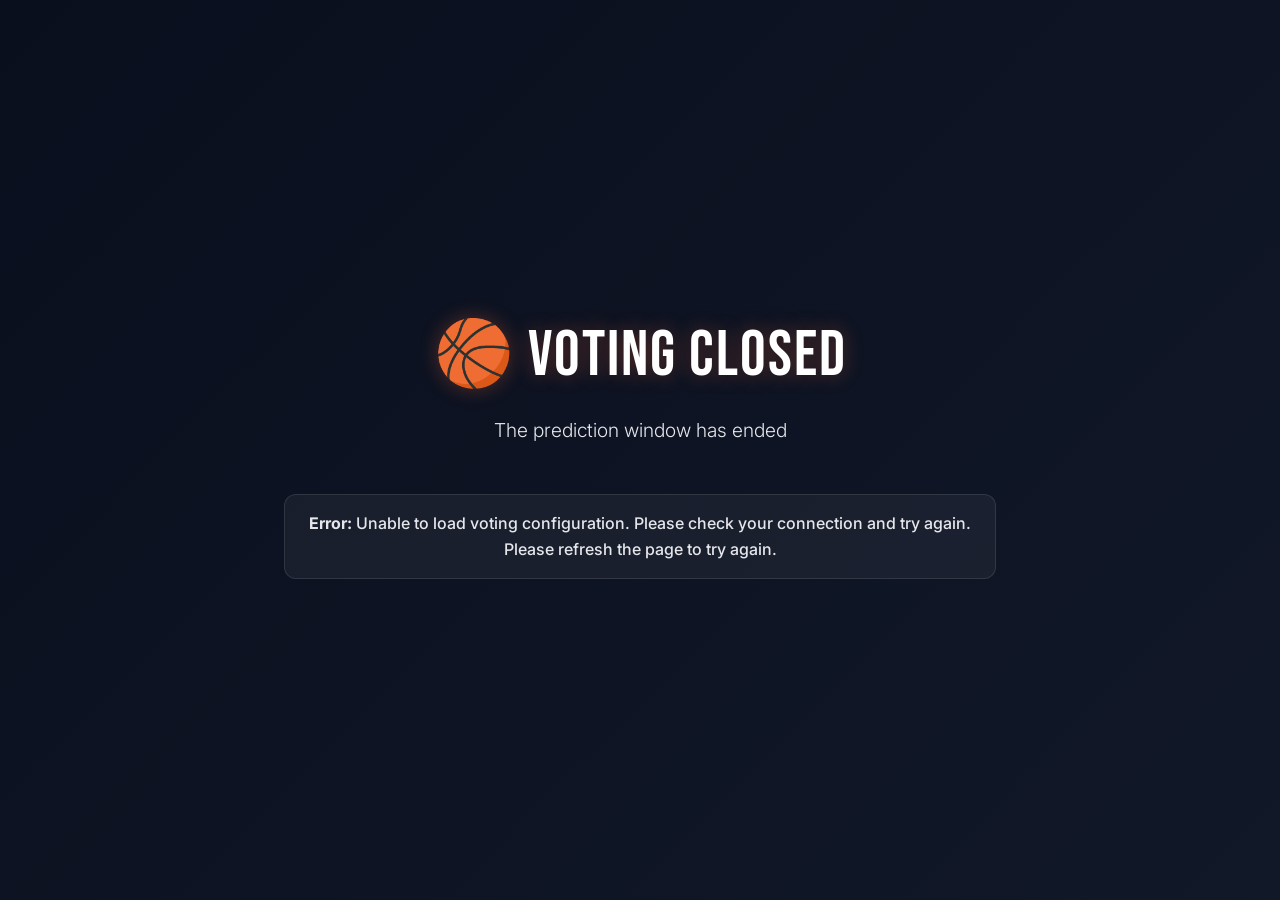
<file: index.html>
<!DOCTYPE html>
<html lang="en">
<head>
    <meta charset="UTF-8">
    <meta name="viewport" content="width=device-width, initial-scale=1.0">
    <title>NBA Playoffs Prediction | Who Takes The Trophy?</title>
    <link rel="preconnect" href="https://fonts.googleapis.com">
    <link rel="preconnect" href="https://fonts.gstatic.com" crossorigin>
    <link href="https://fonts.googleapis.com/css2?family=Bebas+Neue&family=Inter:wght@400;500;600&display=swap" rel="stylesheet">
    <link rel="stylesheet" href="assets/style.css">
</head>
<body>
    <div id="loading-screen" class="screen">
        <div class="hero">
            <h1>🏀 Who Takes The Trophy?</h1>
            <p class="tagline">Make your championship prediction</p>
        </div>
        <div class="loading-spinner"></div>
        <p>Loading...</p>
    </div>

    <div id="voting-closed-screen" class="screen hidden">
        <div class="hero">
            <h1>🏀 Voting Closed</h1>
            <p class="tagline">The prediction window has ended</p>
        </div>
        <div class="message info">
            <p>Voting is now closed. Check back next season!</p>
        </div>
    </div>

    <div id="already-submitted-screen" class="screen hidden">
        <div class="hero">
            <h1>🏀 Your Prediction</h1>
            <p class="tagline">You've already made your call</p>
        </div>
        <div class="confirmation-card">
            <h2 id="submitted-name"></h2>
            <p class="pick-display">Predicted Champion: <span id="submitted-pick" class="highlight"></span></p>
            <p class="timestamp">Submitted on <span id="submitted-time"></span></p>
        </div>
        <div id="countdown-container">
            <h3>Time Remaining</h3>
            <div id="countdown" class="countdown"></div>
        </div>
    </div>

    <div id="form-screen" class="screen hidden">
        <div class="hero">
            <h1>🏀 Who Takes The Trophy?</h1>
            <p class="tagline">Pick your NBA champion</p>
        </div>
        <div id="countdown-container">
            <h3>Voting Ends In</h3>
            <div id="countdown" class="countdown"></div>
        </div>
        <div id="message" class="message hidden"></div>
        <form id="pick-form">
            <div class="form-group">
                <label for="playerName">Your Full Name *</label>
                <input type="text" id="playerName" name="playerName" required 
                       placeholder="Enter your full name" autocomplete="off">
            </div>
            
            <div class="form-group">
                <label>Pick Your Champion *</label>
                <div id="team-selector" class="team-grid">
                    <!-- Teams will be dynamically inserted here -->
                </div>
                <input type="hidden" id="selected-team" name="pick" required>
            </div>
            
            <button type="submit" class="btn btn-primary" id="submit-btn">Submit Prediction</button>
        </form>
    </div>

    <div id="submitting-screen" class="screen hidden">
        <div class="hero">
            <h1>🏀 Submitting...</h1>
            <p class="tagline">Please wait</p>
        </div>
        <div class="loading-spinner"></div>
        <p>Submitting your prediction...</p>
    </div>

    <div id="success-screen" class="screen hidden">
        <div class="hero">
            <h1>🏀 Prediction Submitted!</h1>
            <p class="tagline">Good luck!</p>
        </div>
        <div class="confirmation-card">
            <h2 id="success-name"></h2>
            <p class="pick-display">Predicted Champion: <span id="success-pick" class="highlight"></span></p>
            <p class="timestamp">Submitted on <span id="success-time"></span></p>
        </div>
        <div class="message success">
            <p>Your prediction has been recorded. May the best team win!</p>
        </div>
    </div>

    <script src="assets/predict.js"></script>
</body>
</html>
</file>
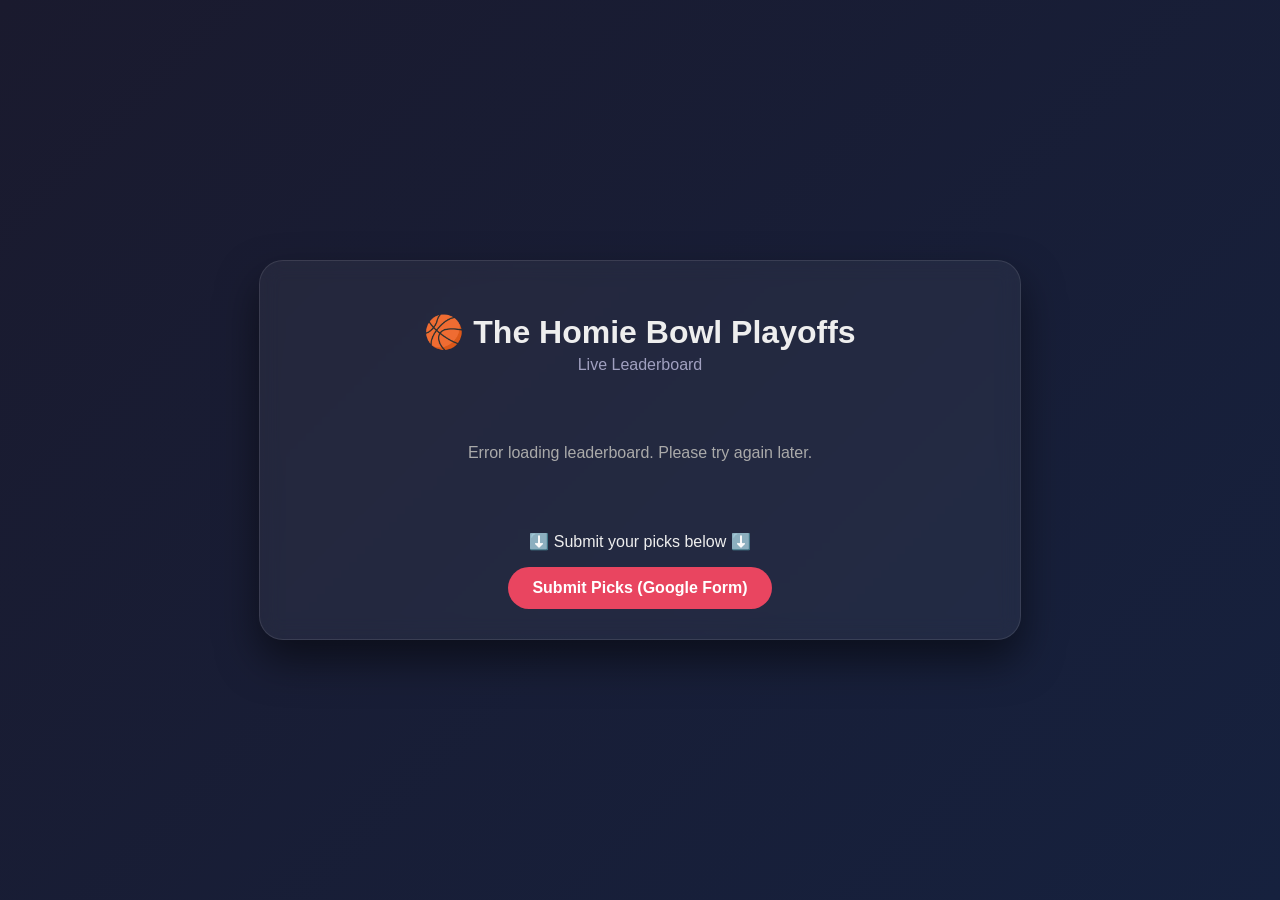
<file: playoff-pickems/index.html>
<!DOCTYPE html>
<html lang="en">
<head>
    <meta charset="UTF-8">
    <meta name="viewport" content="width=device-width, initial-scale=1.0">
    <title>🏆 Playoff Pick'em | The Homie Bowl</title>
    <link rel="stylesheet" href="style.css">
</head>
<body>
    <div class="container">
        <h1>🏀 The Homie Bowl Playoffs</h1>
        <p class="subtitle">Live Leaderboard</p>
        
        <div id="loading">Loading standings...</div>
        
        <table id="leaderboard-table" style="display: none;">
            <thead>
                <tr>
                    <th>Rank</th>
                    <th>Player</th>
                    <th>Points</th>
                    <th>Tiebreaker Diff</th>
                </tr>
            </thead>
            <tbody id="leaderboard-body">
                <!-- JavaScript will fill this -->
            </tbody>
        </table>
        
        <div class="footer">
            <p>⬇️ Submit your picks below ⬇️</p>
            <!-- We'll embed the Google Form here in Step 3 -->
            <a href="#" class="btn" id="pick-link" target="_blank">Submit Picks (Google Form)</a>
        </div>
    </div>

    <script src="script.js"></script>
</body>
</html>
</file>
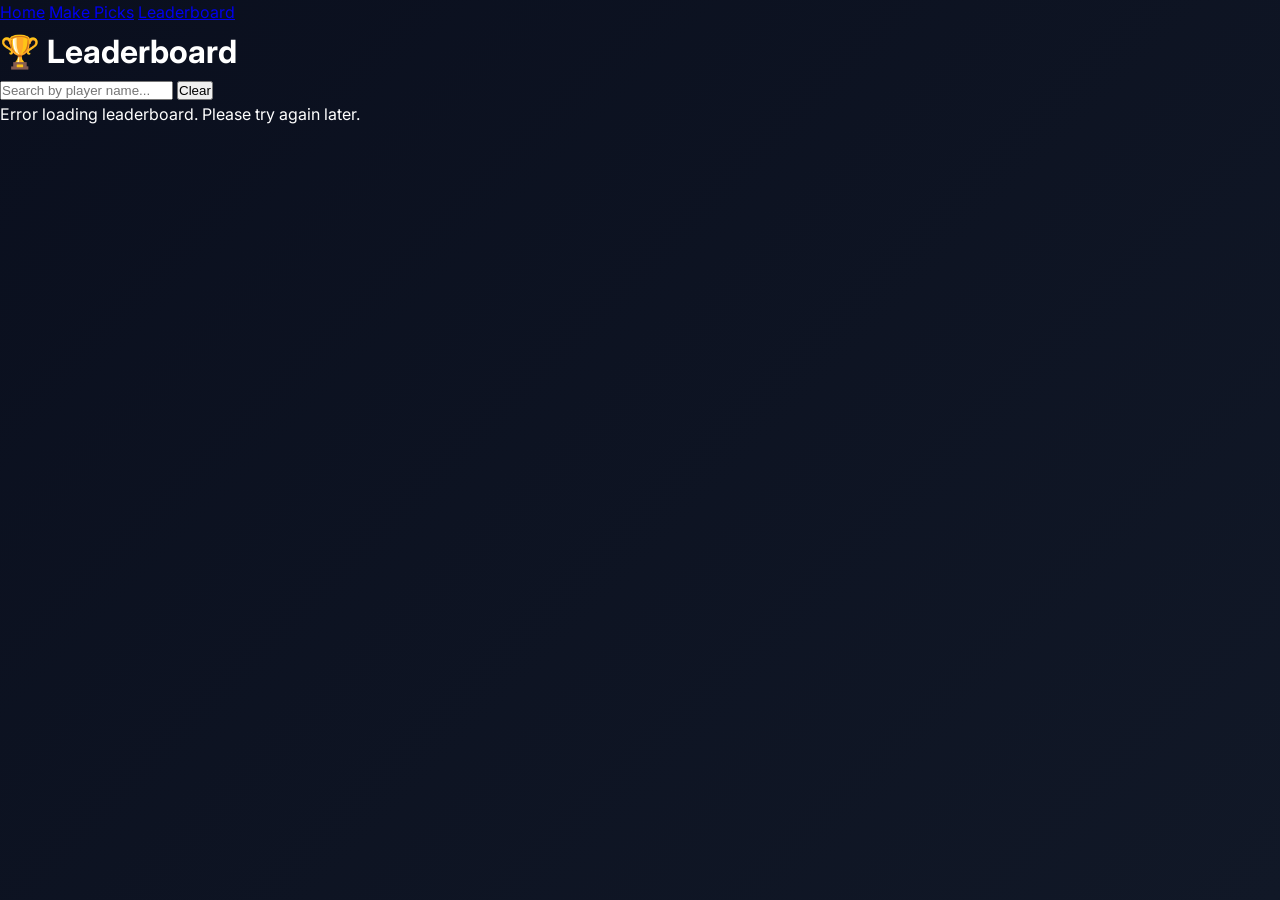
<file: leaderboard.html>
<!DOCTYPE html>
<html lang="en">
<head>
    <meta charset="UTF-8">
    <meta name="viewport" content="width=device-width, initial-scale=1.0">
    <title>Leaderboard | NBA Playoffs Prediction</title>
    <link rel="preconnect" href="https://fonts.googleapis.com">
    <link rel="preconnect" href="https://fonts.gstatic.com" crossorigin>
    <link href="https://fonts.googleapis.com/css2?family=Bebas+Neue&family=Inter:wght@400;500;600&display=swap" rel="stylesheet">
    <link rel="stylesheet" href="assets/style.css">
</head>
<body>
    <nav>
        <a href="index.html">Home</a>
        <a href="predict.html">Make Picks</a>
        <a href="leaderboard.html" class="active">Leaderboard</a>
    </nav>
    <div class="container">
        <h1>🏆 Leaderboard</h1>
        
        <div class="search-section">
            <input type="text" id="searchInput" placeholder="Search by player name..." 
                   aria-label="Search players">
            <button id="clearSearch" class="btn-small">Clear</button>
        </div>
        
        <div id="your-position" class="your-position hidden">
            <p>Your position: <span id="user-rank"></span> with <span id="user-points"></span> points</p>
        </div>
        
        <div id="loading">Loading standings...</div>
        
        <table id="leaderboard-table" style="display: none;">
            <thead>
                <tr>
                    <th>Rank</th>
                    <th>Player</th>
                    <th>Points</th>
                    <th>Tiebreaker Diff</th>
                </tr>
            </thead>
            <tbody id="leaderboard-body"></tbody>
        </table>
    </div>
    <script src="assets/leaderboard.js"></script>
</body>
</html>
</file>
<file: assets/style.css>
/* Dark Navy Theme with Neon Orange Accents */
@import url('https://fonts.googleapis.com/css2?family=Bebas+Neue&family=Inter:wght@400;500;600&display=swap');

:root {
    --bg-primary: #0a0f1e;
    --bg-secondary: #111827;
    --text-primary: #ffffff;
    --text-secondary: #e5e7eb;
    --accent: #FF6B35;
    --accent-hover: #e55a2b;
    --border: rgba(255, 255, 255, 0.1);
    --card-bg: rgba(255, 255, 255, 0.05);
}

* {
    box-sizing: border-box;
    margin: 0;
    padding: 0;
}

body {
    background: linear-gradient(135deg, var(--bg-primary) 0%, var(--bg-secondary) 100%);
    color: var(--text-primary);
    font-family: 'Inter', sans-serif;
    min-height: 100vh;
    line-height: 1.6;
}

.screen {
    min-height: 100vh;
    display: flex;
    flex-direction: column;
    justify-content: center;
    align-items: center;
    padding: 2rem;
    text-align: center;
}

.hero {
    margin-bottom: 2rem;
}

.hero h1 {
    font-family: 'Bebas Neue', cursive;
    font-size: clamp(2.5rem, 8vw, 4rem);
    font-weight: 400;
    letter-spacing: 2px;
    color: var(--text-primary);
    margin-bottom: 0.5rem;
    text-shadow: 0 0 20px rgba(255, 107, 53, 0.3);
}

.tagline {
    font-size: 1.2rem;
    color: var(--text-secondary);
    font-weight: 300;
}

.loading-spinner {
    width: 50px;
    height: 50px;
    border: 3px solid var(--border);
    border-top: 3px solid var(--accent);
    border-radius: 50%;
    animation: spin 1s linear infinite;
    margin: 2rem auto;
}

@keyframes spin {
    0% { transform: rotate(0deg); }
    100% { transform: rotate(360deg); }
}

.message {
    padding: 1rem 1.5rem;
    border-radius: 12px;
    margin: 1rem 0;
    font-weight: 500;
}

.message.success {
    background: rgba(34, 197, 94, 0.1);
    border: 1px solid rgba(34, 197, 94, 0.3);
    color: #22c55e;
}

.message.error {
    background: rgba(239, 68, 68, 0.1);
    border: 1px solid rgba(239, 68, 68, 0.3);
    color: #ef4444;
}

.message.info {
    background: var(--card-bg);
    border: 1px solid var(--border);
    color: var(--text-secondary);
}

.hidden {
    display: none !important;
}

.confirmation-card {
    background: var(--card-bg);
    border: 1px solid var(--border);
    border-radius: 16px;
    padding: 2rem;
    margin: 2rem 0;
    max-width: 500px;
    width: 100%;
}

.confirmation-card h2 {
    font-family: 'Bebas Neue', cursive;
    font-size: 2rem;
    margin-bottom: 1rem;
    color: var(--accent);
}

.pick-display {
    font-size: 1.1rem;
    margin: 1rem 0;
}

.highlight {
    color: var(--accent);
    font-weight: 600;
    font-size: 1.2rem;
}

.timestamp {
    color: var(--text-secondary);
    font-size: 0.9rem;
}

#countdown-container {
    margin: 2rem 0;
}

#countdown-container h3 {
    font-family: 'Bebas Neue', cursive;
    font-size: 1.5rem;
    margin-bottom: 1rem;
    color: var(--text-primary);
}

.countdown {
    font-family: 'Bebas Neue', cursive;
    font-size: 2rem;
    color: var(--accent);
    background: var(--card-bg);
    border: 1px solid var(--border);
    border-radius: 12px;
    padding: 1rem 2rem;
    display: inline-block;
    min-width: 300px;
}

.form-group {
    margin-bottom: 2rem;
    max-width: 500px;
    width: 100%;
}

.form-group label {
    display: block;
    margin-bottom: 0.5rem;
    font-weight: 500;
    color: var(--text-primary);
    font-size: 1.1rem;
}

.form-group input[type="text"] {
    width: 100%;
    padding: 1rem;
    border-radius: 8px;
    border: 1px solid var(--border);
    background: var(--card-bg);
    color: var(--text-primary);
    font-size: 1rem;
    font-family: 'Inter', sans-serif;
}

.form-group input[type="text"]:focus {
    outline: none;
    border-color: var(--accent);
    box-shadow: 0 0 0 2px rgba(255, 107, 53, 0.2);
}

.team-grid {
    display: grid;
    grid-template-columns: repeat(auto-fit, minmax(150px, 1fr));
    gap: 1rem;
    margin-top: 1rem;
}

.team-button {
    background: var(--card-bg);
    border: 2px solid var(--border);
    border-radius: 12px;
    padding: 1rem;
    cursor: pointer;
    transition: all 0.3s ease;
    font-family: 'Inter', sans-serif;
    font-weight: 500;
    color: var(--text-primary);
    text-align: center;
    position: relative;
}

.team-button:hover {
    border-color: var(--accent);
    transform: translateY(-2px);
    box-shadow: 0 4px 12px rgba(255, 107, 53, 0.2);
}

.team-button.selected {
    border-color: var(--accent);
    background: rgba(255, 107, 53, 0.1);
    box-shadow: 0 0 0 2px rgba(255, 107, 53, 0.3);
}

.team-button.selected::after {
    content: '✓';
    position: absolute;
    top: 8px;
    right: 8px;
    color: var(--accent);
    font-size: 1.2rem;
    font-weight: bold;
}

.btn {
    background: var(--accent);
    border: none;
    border-radius: 8px;
    padding: 1rem 2rem;
    font-size: 1.1rem;
    font-weight: 600;
    color: white;
    cursor: pointer;
    transition: all 0.3s ease;
    font-family: 'Inter', sans-serif;
    text-transform: uppercase;
    letter-spacing: 1px;
}

.btn:hover:not(:disabled) {
    background: var(--accent-hover);
    transform: translateY(-2px);
    box-shadow: 0 4px 12px rgba(255, 107, 53, 0.4);
}

.btn:disabled {
    opacity: 0.6;
    cursor: not-allowed;
    transform: none;
}

.btn-primary {
    background: var(--accent);
}

@media (max-width: 768px) {
    .screen {
        padding: 1rem;
    }
    
    .hero h1 {
        font-size: 2.5rem;
    }
    
    .team-grid {
        grid-template-columns: repeat(auto-fit, minmax(120px, 1fr));
        gap: 0.75rem;
    }
    
    .confirmation-card {
        padding: 1.5rem;
    }
    
    .countdown {
        font-size: 1.5rem;
        padding: 0.75rem 1.5rem;
        min-width: 250px;
    }
}
</file>
<file: playoff-pickems/style.css>
body {
    font-family: -apple-system, BlinkMacSystemFont, 'Segoe UI', Roboto, sans-serif;
    background: linear-gradient(135deg, #1a1a2e 0%, #16213e 100%);
    color: #eee;
    margin: 0;
    min-height: 100vh;
    display: flex;
    justify-content: center;
    align-items: center;
}

.container {
    background: rgba(255, 255, 255, 0.05);
    backdrop-filter: blur(10px);
    border-radius: 24px;
    padding: 30px;
    width: 90%;
    max-width: 700px;
    box-shadow: 0 20px 40px rgba(0,0,0,0.5);
    border: 1px solid rgba(255,255,255,0.1);
}

h1 {
    text-align: center;
    margin-bottom: 5px;
    font-weight: 600;
}

.subtitle {
    text-align: center;
    color: #a0a0c0;
    margin-top: 0;
    margin-bottom: 30px;
}

table {
    width: 100%;
    border-collapse: collapse;
    margin: 20px 0;
    border-radius: 12px;
    overflow: hidden;
}

th {
    background: #0f3460;
    color: white;
    padding: 12px;
    font-weight: 600;
    text-align: left;
}

td {
    padding: 12px;
    border-bottom: 1px solid rgba(255,255,255,0.1);
    background: rgba(255,255,255,0.03);
}

tr:last-child td {
    border-bottom: none;
}

.footer {
    text-align: center;
    margin-top: 30px;
}

.btn {
    display: inline-block;
    background: #e94560;
    color: white;
    padding: 12px 24px;
    border-radius: 50px;
    text-decoration: none;
    font-weight: 600;
    transition: background 0.2s;
}

.btn:hover {
    background: #ff6b6b;
}

#loading {
    text-align: center;
    padding: 40px;
    color: #aaa;
}
</file>
